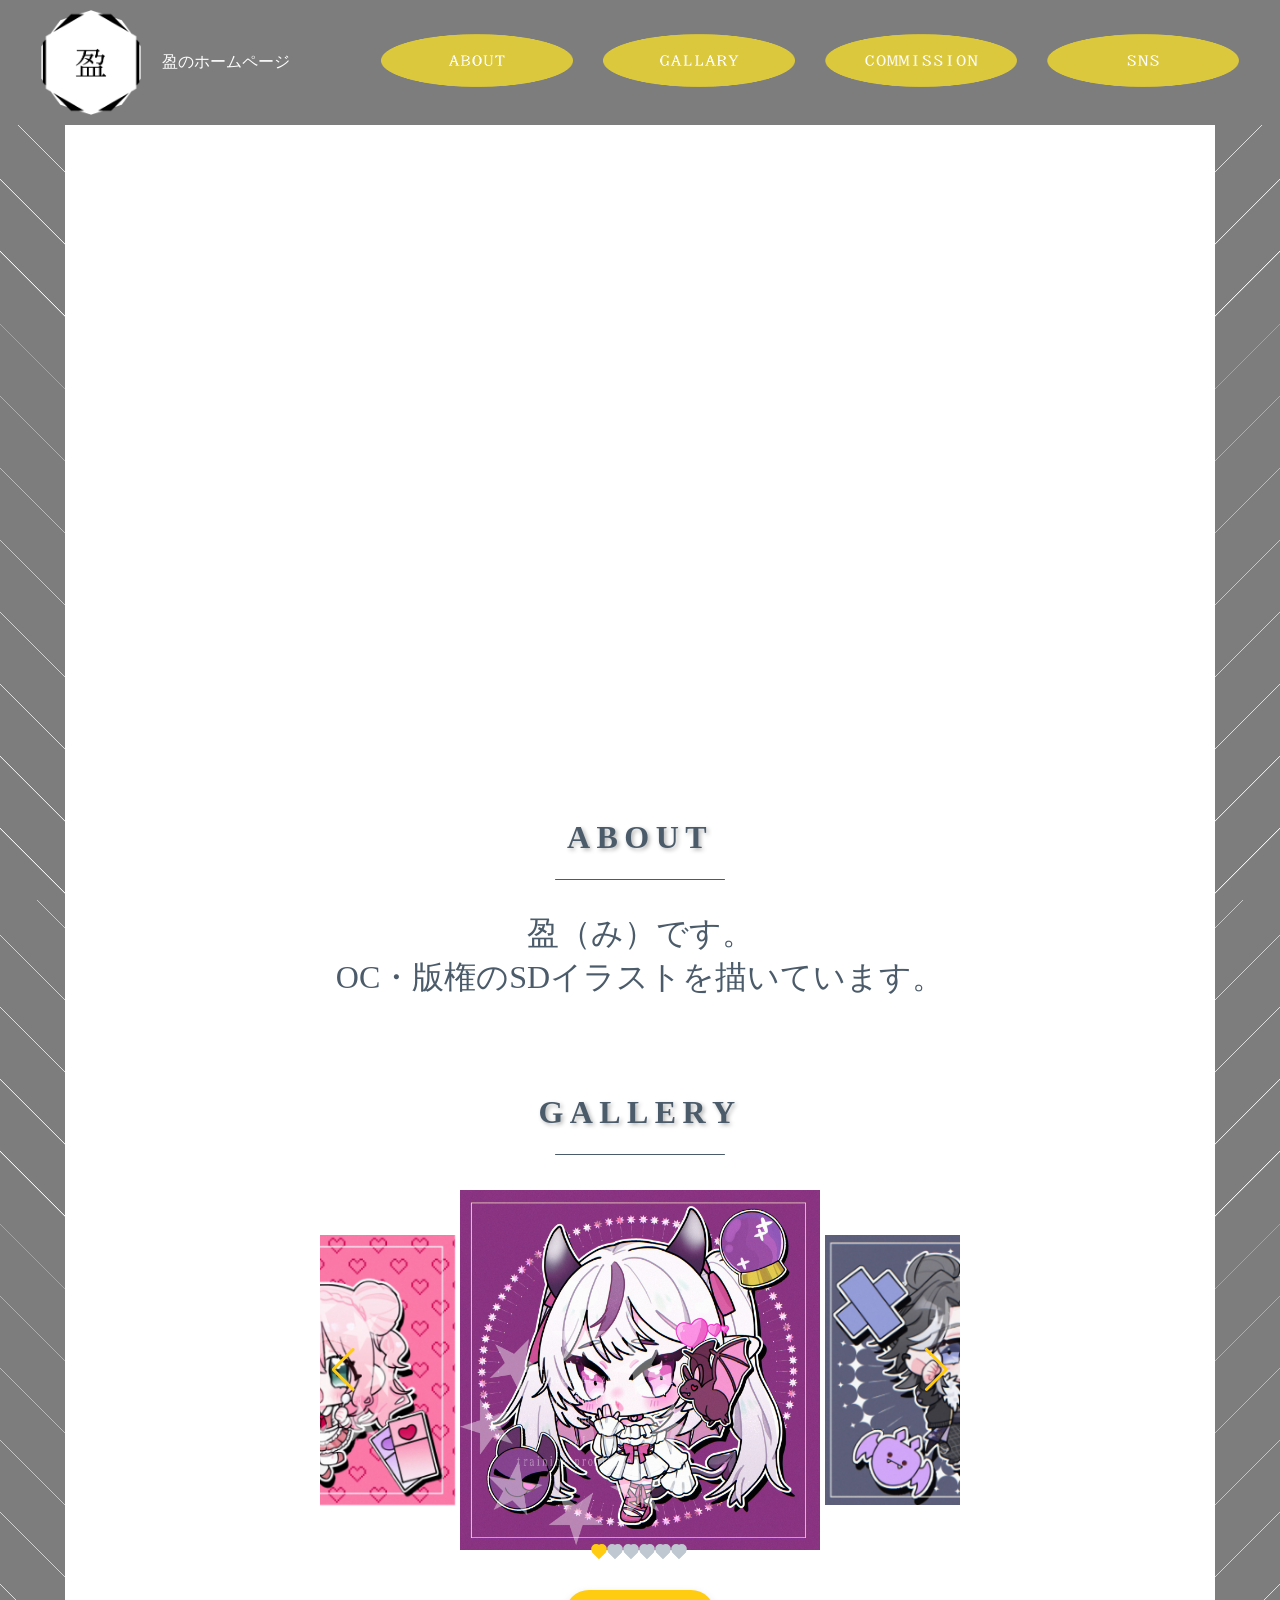
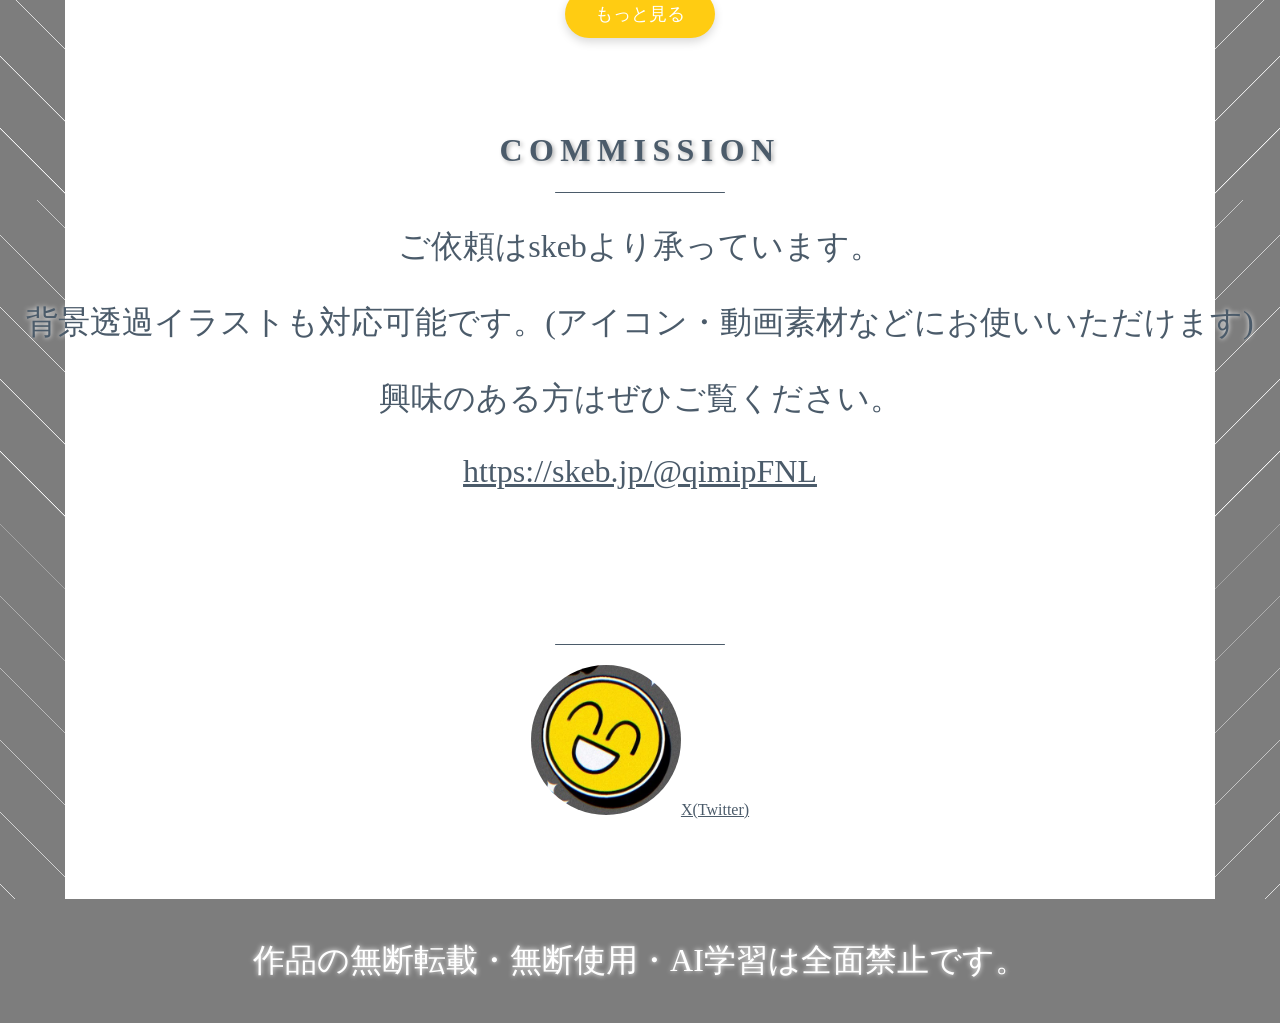
<file: index.html>
<!DOCTYPE html>
<html lang="ja">
<head>
    <meta charset="UTF-8">
    <meta name="viewport" content="width=device-width, initial-scale=1.0">
    <title>盈のホームページ</title>
    <link rel="stylesheet" href="css/reset.css" type="text/css">
    <link rel="stylesheet" href="css/pc.css" type="text/css">  
    <link rel="stylesheet" href="css/sp.css" type="text/css">
    <link rel="stylesheet" href="https://unpkg.com/swiper@11/swiper-bundle.min.css">


</head>
<body>
<header class="site-header">
        <div id="logo"></div>
        <img src="common/logo.png" width="100" hegiht="37" alt="盈ロゴ">
        <div class="site-title">盈のホームページ</div>
    <nav id="gNavi">
        <ul>
            <li><a href="#about"><img src="common/navi1.png" width="192" height="53" alt="案内"></a></li>
            <li><a href="#gallery"><img src="common/navi2.png" width="192" height="53" alt="ギャラリー"></a></li>
            <li><a href="#commission"><img src="common/navi3.png" width="192" height="53" alt="コミッション"></a></li>
            <li><a href="#sns"><img src="common/navi4.png" width="192" height="53" alt="SNS"></a></li>
        </ul>
    </nav>
    <div id="nav-toggle">
        <div>
            <span></span>
            <span></span>
            <span></span>
        </div>
    </div>
</header>
<main>
    <div class="header-video">
        <video src="common/808315088.667613.mp4" autoplay loop muted playsinline></video>
    </div>
    <section id="about">
    <h2 class="fade-text">ABOUT</h2>
    <p>盈（み）です。<br>OC・版権のSDイラストを描いています。</p>
    </section>
    <section id="gallery">
        <h2 class="fade-text">GALLERY</h2>
        <div class="swiper">
            <div class="swiper-wrapper">
                <div class="swiper-slide"><img src="common/CM1.png" alt=""></div>
                <div class="swiper-slide"><img src="common/CM2.png" alt=""></div>
                <div class="swiper-slide"><img src="common/CM3.png" alt=""></div>
                <div class="swiper-slide"><img src="common/sample1.png" alt=""></div>
                <div class="swiper-slide"><img src="common/sample2.png" alt=""></div>
                <div class="swiper-slide"><img src="common/sample3.png" alt=""></div>
            </div>

            <!--ページネーション（下の丸）-->
            <div class="swiper-pagination"></div>
            <!--矢印-->
            <div class="swiper-button-prev"></div>
            <div class="swiper-button-next"></div>
        </div>
            <a class="gallery-link" href="gallery.html">もっと見る</a>
    </section>
    <section id="commission">
        <h2 class="fade-text">COMMISSION</h2>
        <p>ご依頼はskebより承っています。</p>
        <p>背景透過イラストも対応可能です。(アイコン・動画素材などにお使いいただけます)</p>
        <p>興味のある方はぜひご覧ください。</p>
        <a href="https://skeb.jp/@qimipFNL" id="skeb-link">https://skeb.jp/@qimipFNL</a>
    </section>
    <section id="sns">
        <h2 class="fade-text">SNS</h2>
        <a href="https://x.com/qimipFNL?s=20" id="snslink"><img src="common/icon.jpg" width="150" height="150" class="sns-icon">X(Twitter)</a>
    </section>
</main>
    
<footer class="site-footer">
    <p>作品の無断転載・無断使用・AI学習は全面禁止です。</p>
</footer>
<div class="transition-effect">
    <img src="common/icon2.png" class="transition-icon">
</div>


<script src="https://code.jquery.com/jquery-3.4.1.js"></script>
<script src="common/js/lightbox.min.js"></script>
<script src="https://cdn.jsdelivr.net/npm/swiper@11/swiper-bundle.min.js"></script>
<script>
//スマホハンバーガーメニュー
(function($) {
    $(function () {
        $('#nav-toggle').on('click', function() {
            $('body').toggleClass('open');
        });
        $('#gNavi a,#gNavi img').on('click', function() {
            $('body').removeClass('open');
        });
    });
})(jQuery);



  const swiper = new Swiper('.swiper', {
    loop: true,
    centeredSlides: true,
    slidesPerView:'auto',
    spaceBetween: 20,
    pagination: {
      el: '.swiper-pagination',
      clickable: true,
    },
    navigation: {
      nextEl: '.swiper-button-next',
      prevEl: '.swiper-button-prev',
    },
});

//　▼文字を一文字ずつ分割
document.querySelectorAll('.fade-text').forEach(text => {
    const chars = text.textContent.trim().split('');
    text.innerHTML = chars.map(c => `<span>${c}</span>`).join('');
});
// 文字のfade-up
const fadeTexts = document.querySelectorAll('.fade-text');

const observer2 = new IntersectionObserver(entries => {
    entries.forEach(entry => {
        if(entry.isIntersecting) {
            entry.target.classList.add('show');
        }
    });
});
fadeTexts.forEach(el => observer2.observe(el));

const link = document.querySelector('.gallery-link');
const effect = document.querySelector('.transition-effect');

link.addEventListener('click', function(e) {
    e.preventDefault();
    effect.classList.add('active');

    setTimeout(() => {
        effect.classList.add('fade-out');
    }, 1000);

    setTimeout(() => {
        window.location.href = this.href;
    }, 900); // アニメーションと合わせる
});
</script>
</body>


</html>
</file>
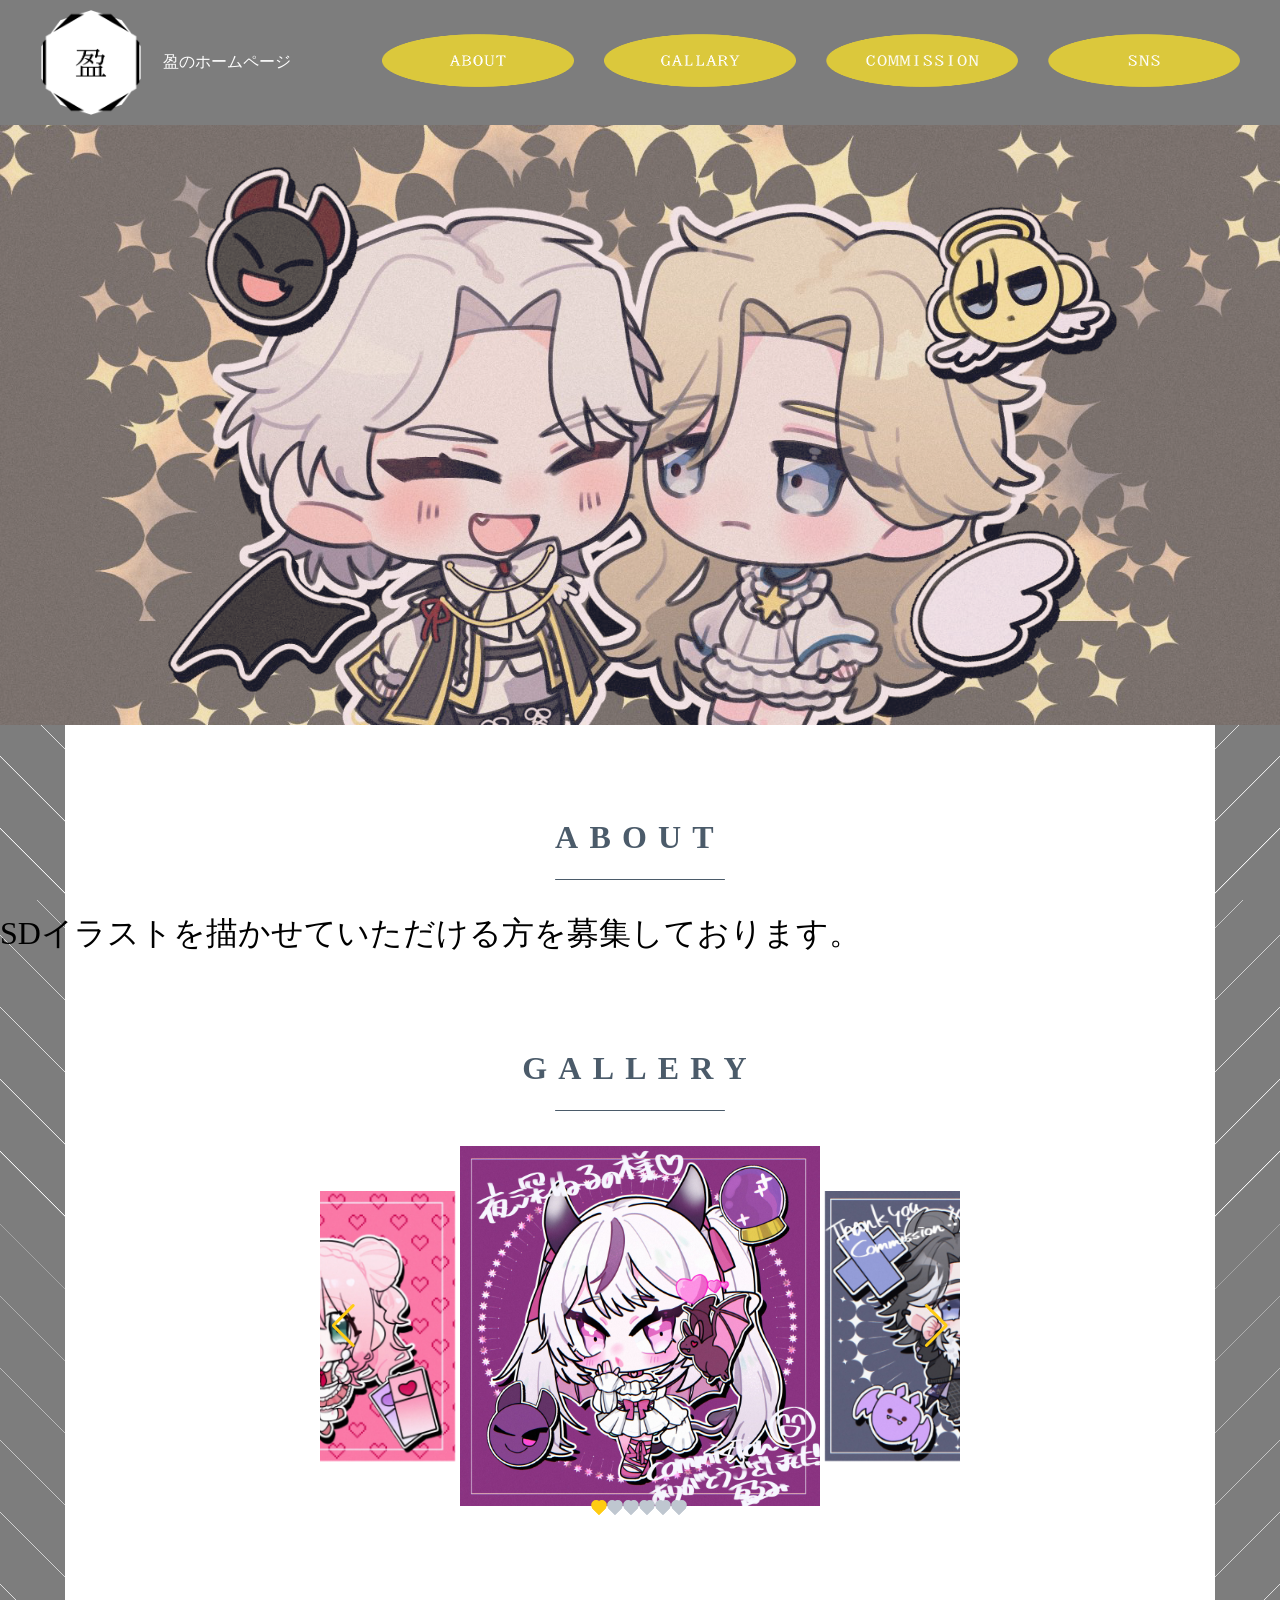
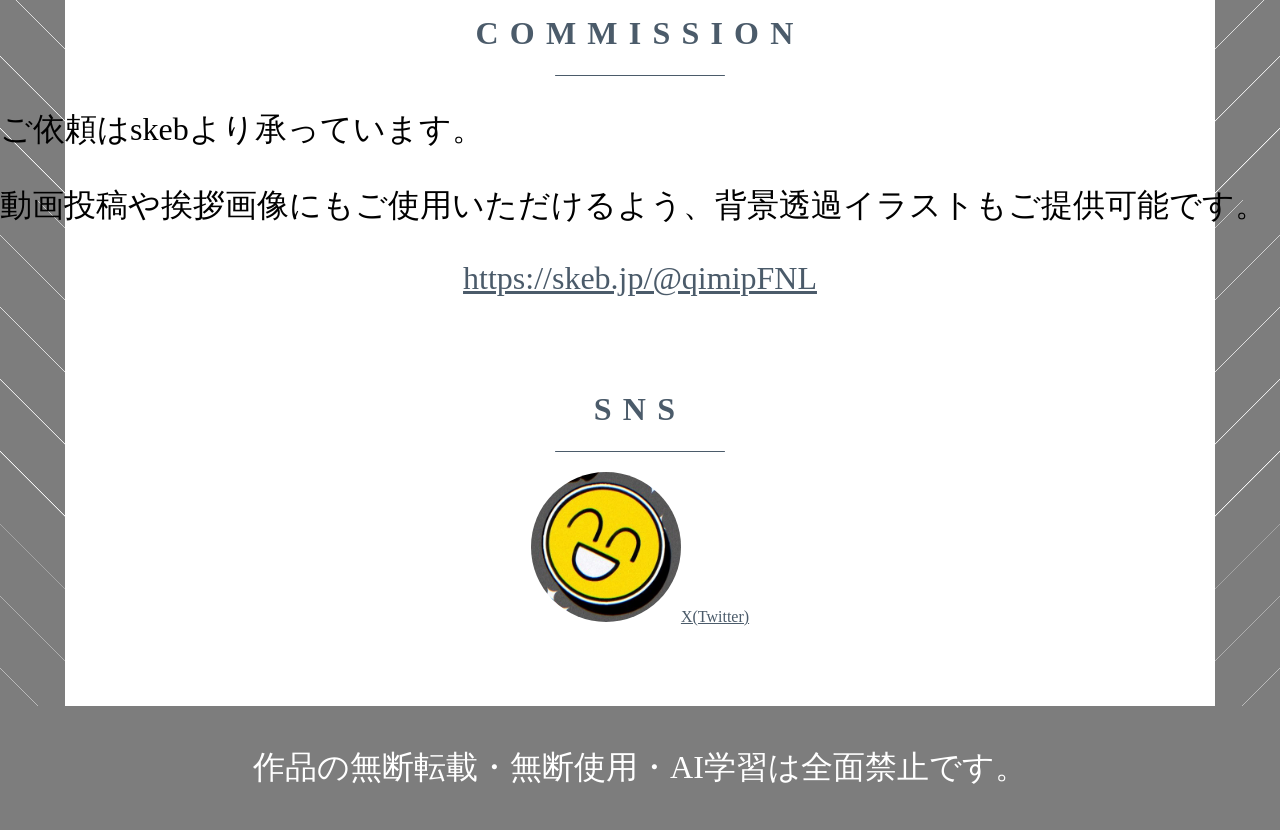
<file: HP-mi.html>
<!DOCTYPE html>
<html lang="ja">
<head>
    <meta charset="UTF-8">
    <meta name="viewport" content="width=device-width, initial-scale=1.0">
    <title>盈のホームページ</title>
    <link rel="stylesheet" href="css/pc.css" type="text/css">  
    <link rel="stylesheet" href="https://cdn.jsdelivr.net/npm/swiper@11/swiper-bundle.min.css">

</head>
<body>
<header class="site-header">
        <div id="logo"></div>
        <img src="common/logo.png" width="100" hegiht="37" aly="盈ロゴ">
        <div class="site-title">盈のホームページ</div>
    <nav id="gNavi">
        <ul>
            <li><a href="#about"><img src="common/navi1.png" width="192" height="53" alt="案内"></a></li>
            <li><a href="#gallery"><img src="common/navi2.png" width="192" height="53" alt="ギャラリー"></a></li>
            <li><a href="#commission"><img src="common/navi3.png" width="192" height="53" alt="コミッション"></a></li>
            <li><a href="#sns"><img src="common/navi4.png" width="192" height="53" alt="SNS"></a></li>
        </ul>
    </nav>
</header>
<main>
    <div id="mainPhoto">
        <img src="common/main.png" width="100%" height="auto" alt="表紙">
    </div>
    <section id="about">
    <h2>ABOUT</h2>
    <p>SDイラストを描かせていただける方を募集しております。</p>
    </section>
    <section id="gallery">
        <h2>GALLERY</h2>
        <div class="swiper">
            <div class="swiper-wrapper">
                <div class="swiper-slide"><img src="common/CM1.jpg" alt=""></div>
                <div class="swiper-slide"><img src="common/CM2.jpg" alt=""></div>
                <div class="swiper-slide"><img src="common/CM3.jpg" alt=""></div>
                <div class="swiper-slide"><img src="common/sample1.jpg" alt=""></div>
                <div class="swiper-slide"><img src="common/sample2.jpg" alt=""></div>
                <div class="swiper-slide"><img src="common/sample3.jpg" alt=""></div>
            </div>

            <!--ページネーション（下の丸）-->
            <div class="swiper-pagination"></div>
            <!--矢印-->
            <div class="swiper-button-prev"></div>
            <div class="swiper-button-next"></div>
        </div>
    </section>
    <section id="commission">
        <h2>COMMISSION</h2>
        <p>ご依頼はskebより承っています。</p>
        <p>動画投稿や挨拶画像にもご使用いただけるよう、背景透過イラストもご提供可能です。</p>
        <a href="https://skeb.jp/@qimipFNL" id="skeb-link">https://skeb.jp/@qimipFNL</a>
    </section>
    <section id="sns">
        <h2>SNS</h2>
        <a href="https://x.com/qimipFNL?s=20" id="snslink"><img src="common/icon.jpg" width="150" height="150" class="sns-icon">X(Twitter)</a>
    </section>
</main>
    
<footer class="site-footer">
    <p>作品の無断転載・無断使用・AI学習は全面禁止です。</p>
</footer>



</body>
<script src="https://cdn.jsdelivr.net/npm/swiper@11/swiper-bundle.min.js"></script>
<script>
  const swiper = new Swiper('.swiper', {
    loop: true,
    centeredSlides: true,
    slidesPerView:'auto',
    spaceBetween: 20,
    pagination: {
      el: '.swiper-pagination',
      clickable: true,
    },
    navigation: {
      nextEl: '.swiper-button-next',
      prevEl: '.swiper-button-prev',
    },
});
</script>

</html>
</file>
<file: css/pc.css>
html, body {
    margin: 0;
    padding: 0;
    height: 100%;
}

p {
    font-size: 2em;
}

.sp {
    display: none;
}

h2::after {
    content: "";
    display: block;
    background-color: #4b5b6a;
    width: 170px;
    height: 1px;
    margin: 10px auto 0;
    border-radius: 2px;
}

.site-header {
    display: flex;
    align-items: center;
    justify-content: space-between;
    padding: 10px 40px;
    background: #7d7d7d;
}

.site-title {
    color: #fff;
    margin: 20px;
    padding: 0px;
}


nav ul {
    overflow: hidden;
    list-style: none;
}

nav li {
    float: left;
    margin-left: 30px;
}

body {
    background:
        repeating-linear-gradient(
            45deg,
            #7d7d7d 0,
            #7d7d7d 50px,
            transparent 51px,
            transparent -10px
        ) left top / 65px 100% repeat-y,
        repeating-linear-gradient(
            -45deg,
            #7d7d7d 0,
            #7d7d7d 50px,
            transparent 51px,
            transparent -10px
        ) right top / 65px 100% repeat-y,
        #fff;
}



#mainPhoto {
    width: 100%;
    height: 600px;
    margin: 0 auto;
    background: #fff;
    box-sizing: border-box;
    overflow: hidden;
}

#mainPhoto img{
    width: 100%;
    height: 100%;
    object-fit: cover;
    display: block;
}

.header-video {
    width: 100%;
    height: 600px;
    overflow: hidden;
}

.header-video video {
    width: 100%;
    height: 100%;
    object-fit: cover;
}

main section {
  margin: 80px auto;
}
 
section h2 {
  text-align: center;
  font-size: 2em;
  line-height: 200%;
  color: #4b5b6a;
  letter-spacing: 0.35em;
  margin-bottom: 20px;
}

.swiper{
    width: 50%;
    max-width: 900px;
    margin: 0 auto;
}
.swiper-slide {
    width: auto !important;
    display: flex !important;
    justify-content: center;
}
.swiper-slide img{
    width: 300px;
    height: auto;
    padding-top: 45px;
    padding-bottom: 45px;
    object-fit: contain;
    transform: scale(0.9);
    transition: transform 0.3s ease;
}
.swiper-slide-active img {
    transform: scale(1.2);
}
:root {
    --swiper-navigation-color: #ffcc12;
    --swiper-pagination-color: #ffcc12;
    --swiper-pagination-bullet-inactive-color: #bfc7d0;
    --swiper-pagination-bullet-inactive-opacity: 1;
}

.swiper-pagination-bullet {
    width: 14px;
    height: 14px;
    position: relative;
    background: transparent;
    opacity: 1;
}
.swiper-pagination-bullet::before,
.swiper-pagination-bullet::after{
    content: "";
    position: absolute;
    width: 10px;
    height: 14px;
    background: #bfc7d0;
    border-radius: 10px 10px 0 0;
}
/*左の丸*/
.swiper-pagination-bullet::before{
    left: 3px;
    transform: rotate(-45deg);
    transform-origin: bottom left;
}
/*右の丸*/
.swiper-pagination-bullet::after{
    right: 5px;
    transform: rotate(45deg);
    transform-origin: bottom right;
}
.swiper-pagination-bullet-active::before,
.swiper-pagination-bullet-active::after{
    background: #ffcc12;
}

.gallery-link {
    text-decoration: none;
    display: block;
    width: fit-content;
    padding: 12px 30px;
    margin: 25px auto 0;
    color: #fff;
    background-color: #ffcc12;
    font-size: 18px;
    border-radius: 100vh;
    transition: 0.3s;
    box-shadow: 0 4px 10px rgba(0,0,0,0.15);
}

.gallery-link:hover {
    transform: scale(1.3);
}

#skeb-link {
    display: block;
    text-align: center;
    color: #4b5b6a;
    font-size: 2em;
}

section #snslink {
    display: block;
    text-align: center;
    color: #4b5b6a;
    margin: 0 auto;
    width: fit-content;
}
 
.sns-icon {
    border-radius: 50%;
    object-fit: cover;
}
.sns-icon {
    transition: 0.3s;
}
.sns-icon:hover {
    transform: scale(1.1);
}

.site-footer {
    display: flex;
    align-items: center;
    justify-content: space-between;
    padding: 40px 40px;
    background: #7d7d7d;
}

footer p {
    text-align: center;
    margin: auto;
    color: #fff;
}


.transition-effect {
    position: fixed;
    inset: 0;
    background: #ffcc12;
    display: flex;
    justify-content: center;
    align-items: center;
    opacity: 0;
    pointer-events: none;
    transform: scale(1);
    transition: opacity 0.6s ease;
    z-index: 10;
}
.transition-effect.active {
    opacity: 1;
}
.transition-effect.fade-out {
    opacity: 0;
}
.transition-icon {
    width: 120px;
    transform: scale(0.2);
    transition: transform 0.6s ease;
}
.transition-effect.active .transition-icon {
    transform: scale(3);
}

/*GALLERYページ*/

.page-title {
    text-align: center;
    margin: auto;
    color: #fff;
    font-size: 60px;
    padding-right: 180px;
}

#logo-gallery {
    padding-left: 29px;
}

#top-back {
    font-weight: bold;
    width: 40px;
    height: 40px;
    position: fixed;
    top: 15px;
    right: 15px;
    z-index: 2000;
    display: inline-block;
    color: #fff;
    background-color: #ffcc12;
    border-radius: 50px;
    position: absolute
}

#top-back:hover {
    transform: scale(1.5);
    transition: 0.4s;
}

#top-back a {
    display: flex;
    color: #fff;
    margin-top: 9px;
    padding-left: 7px;
}

.square-grid img:hover {
    transform: scale(1.2);
}

.square-grid {
    display: grid;
    grid-template-columns: repeat(4, 1fr);/*横4列*/
    gap: 20px; /*画像の間隔*/
    max-width: 990px;
    margin: 0 auto;
}
.square-grid a {
    display: block;
}
.square-grid img {
    width: 100%;
    height: auto;
    object-fit: cover;
}

.grid-l img:hover {
    transform: scale(1.2);
}

.grid-l {
    display: grid;
    grid-template-columns: repeat(1, 1fr);
    gap: 20px;
    max-width: 990px;
    margin: 0 auto;
}

.grid-l a {
    display: flex;
    justify-content: center;
}

.grid-l img {
    width: 60%;
    height: auto;
    object-fit: cover;
}

.grid-v img:hover {
    transform: scale(1.2);
}

.grid-v {
    display: grid;
    grid-template-columns: repeat(3 ,1fr);
    gap: 20px;
    max-width: 990px;
    margin: 0 auto;
}

.grid-v a {
   display: block;
}
.grid-v img {
    width: 100%;
    height: auto;
    object-fit: cover;
}

.grid-g img:hover {
    transform: scale(1.2);
}

.grid-g {
    display: grid;
    grid-template-columns: repeat(1, 1fr);
    gap: 20px;
    max-width: 990px;
    margin: 0 auto;
}

.grid-g a {
    display: flex;
    justify-content: center;
}

.grid-g img {
    width: 60%;
    height: auto;
    object-fit: cover;
}

.lb-overlay {
    background: rgba(0,0,0,0.4) !important;
}


.fade-up {
    opacity: 0;
    transform: translateY(30px);
    transition: opacity 0.8s ease, transform 0.8s ease;
}
.fade-up.show {
    opacity: 1;
    transform: translateY(0);
}

.fade-text span {
    opacity: 0;
    transform: translateY(20px);
    display: inline-block;
    transition: opacity 0.5s ease, transform 0.5s ease;
}
.fade-text.show span {
    opacity: 1;
    transform: translateY(0);
}
.fade-text.show span:nth-child(1) {transition-delay: 0.05s;}
.fade-text.show span:nth-child(2) {transition-delay: 0.10s;}
.fade-text.show span:nth-child(3) {transition-delay: 0.15s;}
.fade-text.show span:nth-child(4) {transition-delay: 0.20s;}
.fade-text.show span:nth-child(5) {transition-delay: 0.25s;}
.fade-text.show span:nth-child(6) {transition-delay: 0.30s;}
.fade-text.show span:nth-child(7) {transition-delay: 0.35s;}
.fade-text.show span:nth-child(8) {transition-delay: 0.40s;}
.fade-text.show span:nth-child(9) {transition-delay: 0.45s;}
</file>
<file: css/sp.css>
@media screen and (max-width: 736px){
    
    p {
        font-size: 16px;
    }
        
    .pc {display: none;}

    html {
        overflow-x: hidden;
    }

    body {
        width: 100%;
        margin: 0;
        padding: 0;
    }

    .container {
        flex-direction: column;
    }

    header {
        position: relative;
        display: flex;
        flex-direction: column;
        align-items: center;
        height: 150px;
        justify-content: center;

    }

    #logo img {
        width: 30px;
        height: 30px;
        margin: 0 auto 4px auto
    }

    .site-title {
        font-size: 18px;
        margin: 0;
    }

    #gNavi * {
        pointer-events: auto;
    }
/*ナビは最初非表示*/
     #gNavi {
        background-color: rgba(249, 249, 249, 0.9);
        width: 100%;
        height: 100vh;
        position: fixed;
        top: 0;
        left: 0;
        z-index: 990;
        flex-direction: column;
        justify-content: center;
        align-items: center;
        visibility: hidden;
        opacity: 0;
        transition: all .6s ease;
        pointer-events: none;
    }
    #gNavi ul {
        opacity: 0;
        transform: translateY(-200px);
        transition: transform .6s ease, opacity 02s ease;
    }
    #gNavi img {
        display: block;
        padding: 10px 0;
    }

    .open {
        overflow: hidden;
    }
    .open #gNavi {
        visibility: visible;
        opacity: 1;
    }
    .open #gNavi ul{
        opacity: 1;
        transform: translateY(0);
    }
/*ハンバーガーの位置調整（はみ出し防止）*/
    #nav-toggle {
        width: 30px;
        height: 25px;
        position: fixed;
        top: 15px;
        right: 15px;
        z-index: 2000;
    }

    #nav-toggle>div {
        position: relative;
        width: 100%;
        height: 100%;

    }

    #nav-toggle span {
        width: 100%;
        height: 3px;
        left: 0;
        display: block;
        background: #ffcc12;
        position: absolute;
        transition: transform .6s ease-in-out, top .5s ease;
    }

    #nav-toggle span:nth-child(1){top: 0px;}
    #nav-toggle span:nth-child(2){top: 10px;}
    #nav-toggle span:nth-child(3){top: 20px;}
    .open #nav-toggle span:nth-child(1){
        top: 15px;
        transform: rotate(45deg);
    }
    .open #nav-toggle span:nth-child(2){
        top: 15px;
        width: 0;
        left: 50%;
    }
    .open #nav-toggle span:nth-child(3){
        top: 15px;
        transform: rotate(-45deg);
    }

    body {
    background:
        repeating-linear-gradient(
            45deg,
            #7d7d7d 0,
            #7d7d7d 50px,
            transparent 51px,
            transparent -10px
        ) left top / 35px 100% repeat-y,
        repeating-linear-gradient(
            -45deg,
            #7d7d7d 0,
            #7d7d7d 50px,
            transparent 51px,
            transparent -10px
        ) right top / 35px 100% repeat-y,
        #fff;
}
   
    .swiper {
        width: 100%;
        max-width: 700px;
        margin: 0 auto;
    }

    #skeb-link {
        font-size: 1em;
    }

    .site-header {
    display: flex;
    align-items: center;
    justify-content: space-between;
    padding: 2px 40px;
    background: #7d7d7d;
}

    #mainPhoto {
    width: 100%;
    height: 400px;
    margin: 0 0 -30px 0;
    background: #fff;
    box-sizing: border-box;
    overflow: hidden;
}

    main section {
    margin: 60px auto;
}

.gallery-link {
    text-decoration: none;
    display: block;
    width: max-content;
    height: auto;
    margin-left: auto;
    margin-right: auto;
    color: #fff;
    background-color: #ffcc12;
}

a.gallery-link {
    border-radius:100vh
}

.gallery-link {
    transition: 0.3s;
}

.gallery-link:hover {
    transform: scale(1.3);
}

/*GALLERYのCSS*/

.page-title {
        font-size: 40px;
        padding: 0;
    }

.grid-g img {
    width: 30%;
    height: auto;
    object-fit: cover;
}

.header-video {
    width: 100%;
    height: 300px;
    overflow: hidden;
}

.header-video video {
    width: 100%;
    height: 100%;
    object-fit: cover;
    }
}
</file>
